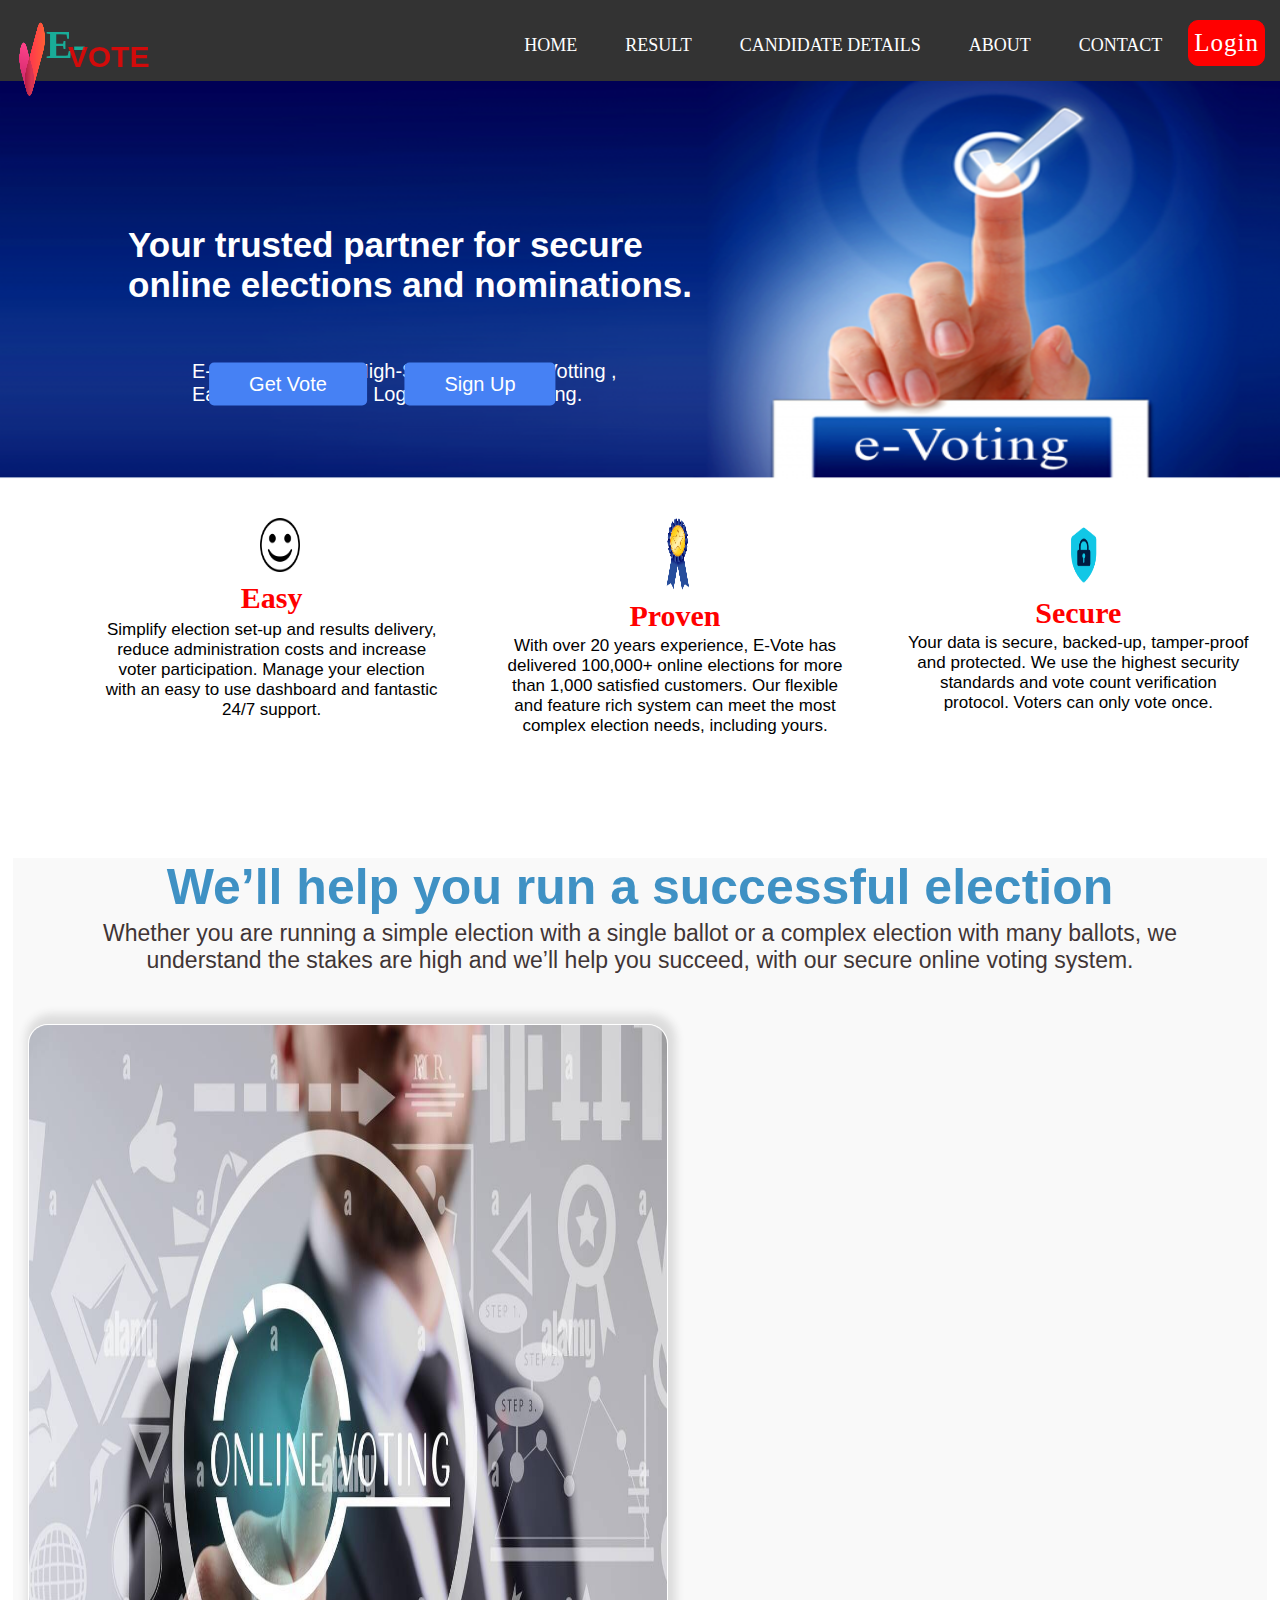
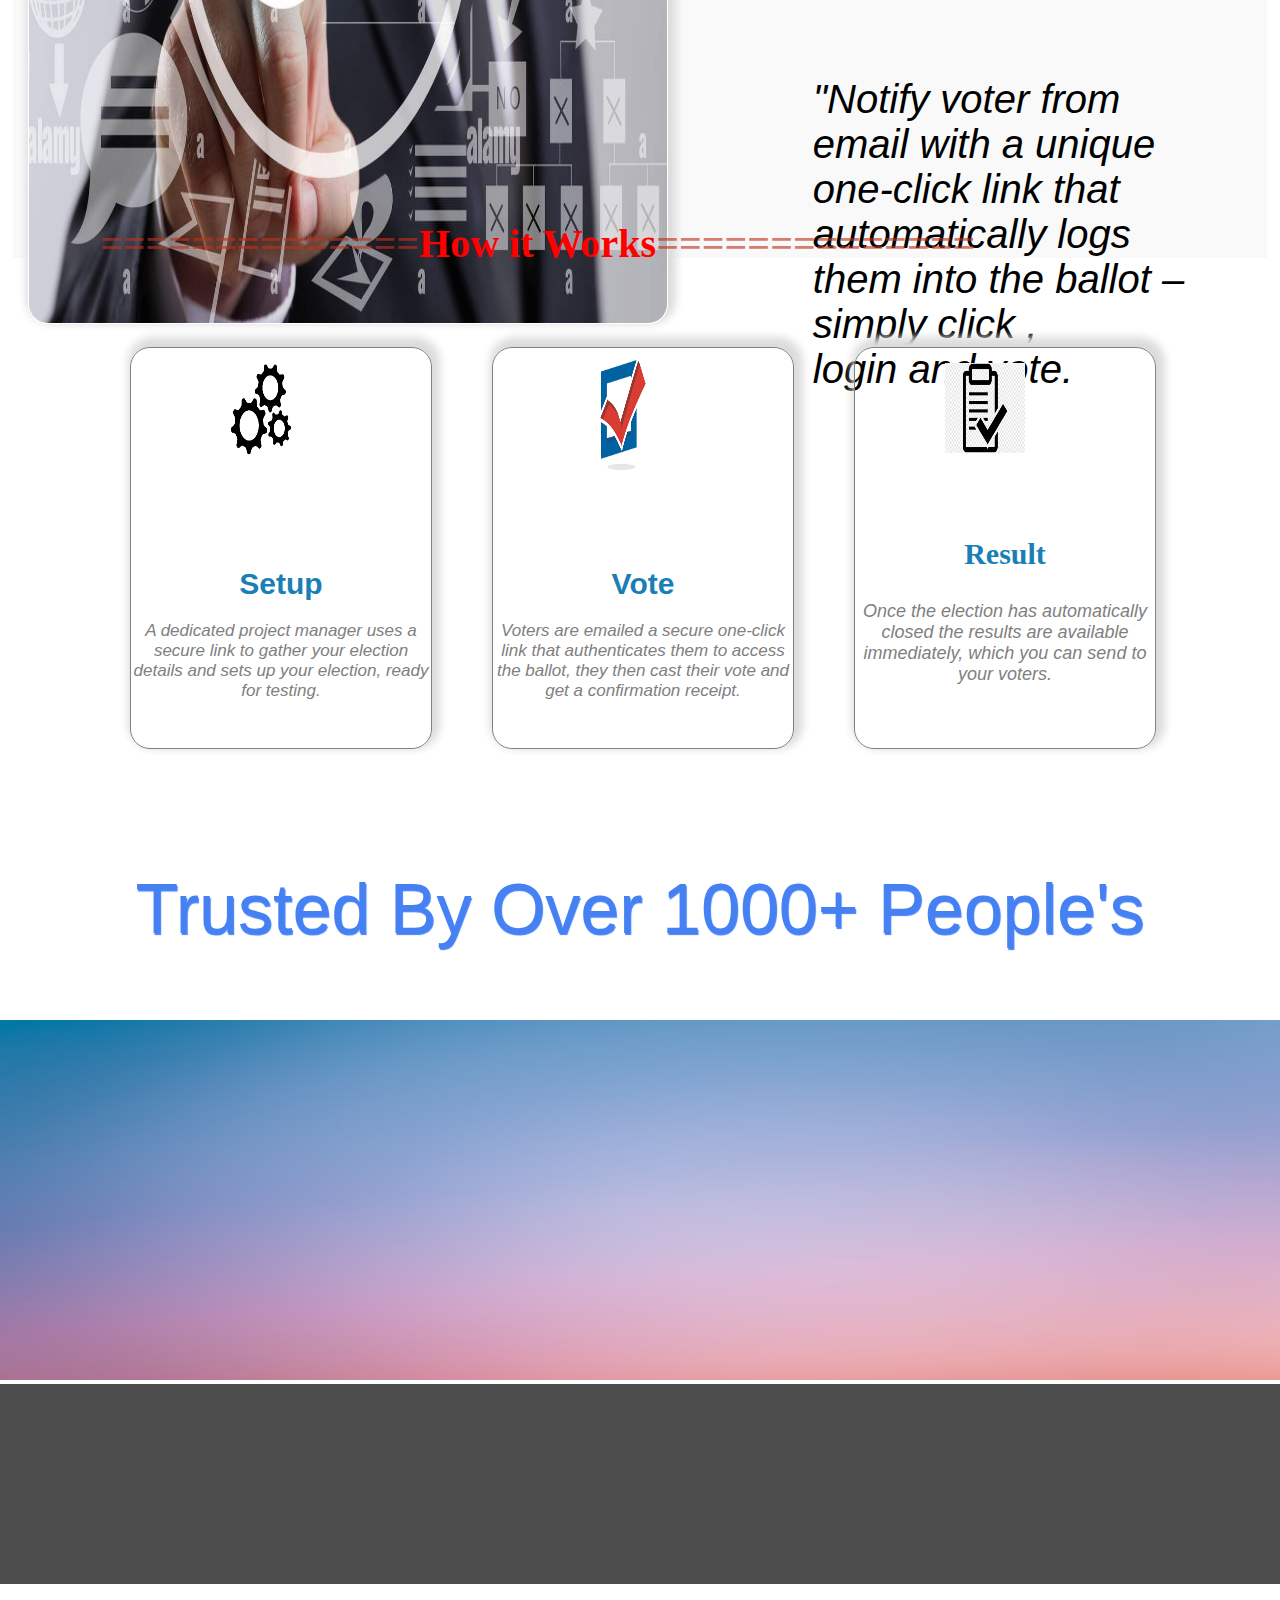
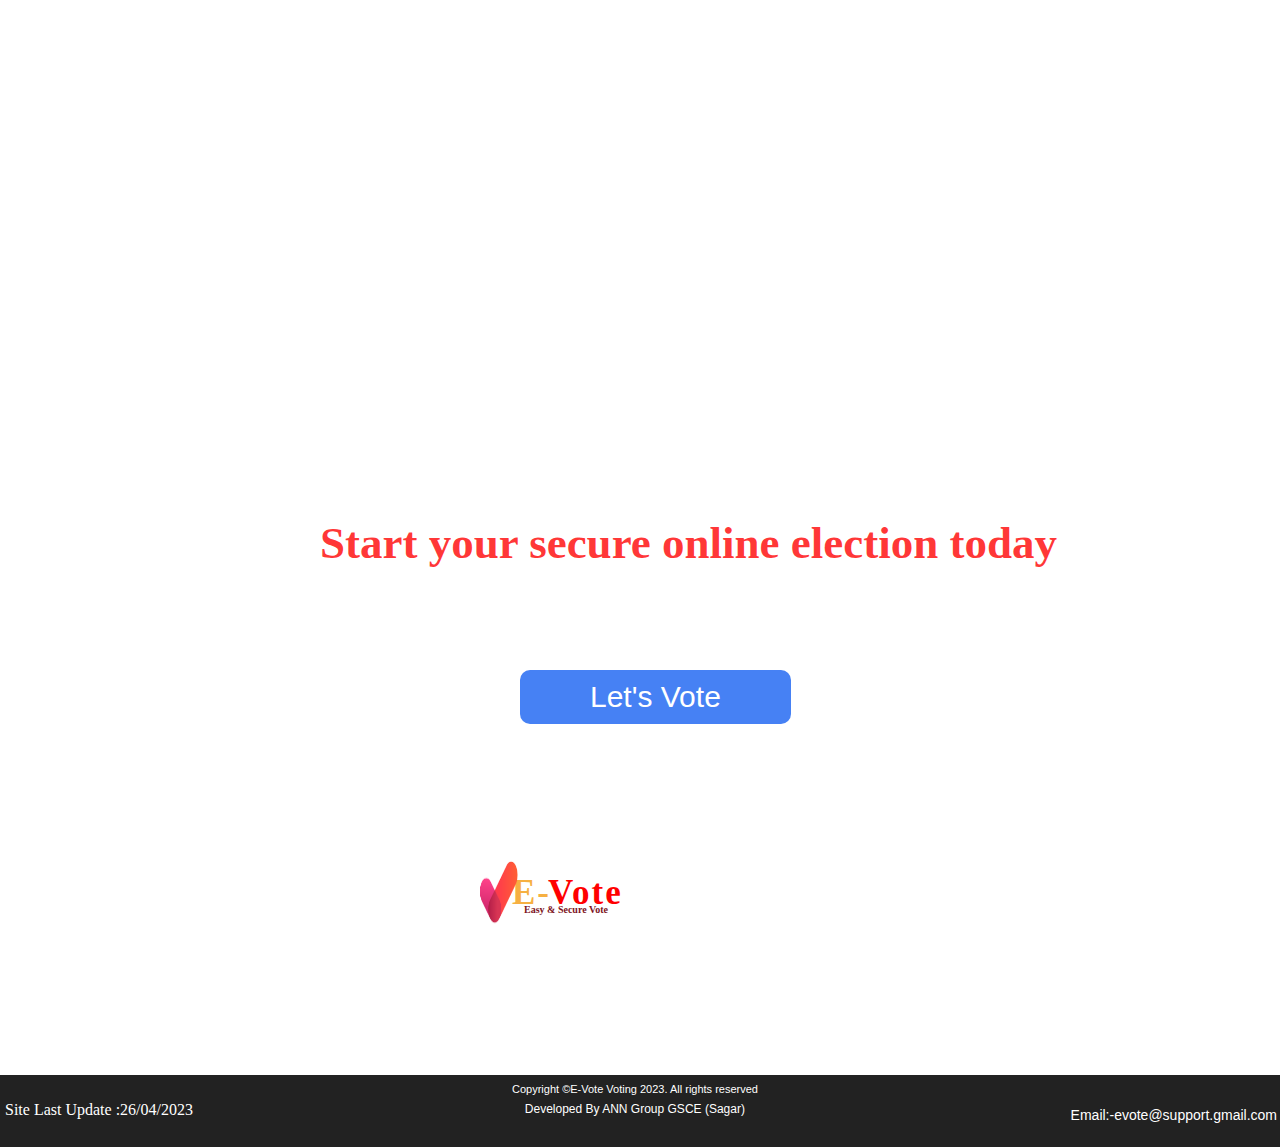
<file: index.html>
<!DOCTYPE html>
<html lang="en">
<head>
    <meta charset="UTF-8">
    <meta http-equiv="X-UA-Compatible" content="IE=edge">
    <meta name="viewport" content="width=device-width, initial-scale=1.0">
    <title>Secure Online Votting || E-VOTTING</title>
    <link rel="stylesheet" href="HomePage-CSS/style.css">
</head>
<body>

<!-- ========== header section design======= ========= -->

<header id="navbar-design-header-main">
  <!-- ====== logo design on website logo name and image ======== -->
 
 <div id="main-logo-design">    
    <a href="index.html"> <img src="e-voter-project-image/project-main-logo-image-removebg-preview.png"  class="project-logo-image-1" >
    </a>
      <h3 id="logo-name-and-page-logo-1"><a href="index.html" class="logo-name-1">E-</a></h3> 
      <h3 id="logo-name-and-page-logo-2"><a href="index.html" class="logo-name-2">VOTE</a></h3>
  </div>
</div>
<!-- ====== header all content section ====== -->
      <div class="navbar-design-main"> 
          <ul class="navbar-design-ul">
          
              <li><a href="index.html">HOME</a></li>
              <li><a href="Result/Result.aspx"> RESULT</a></li>
              <li><a href="CandidateDetails/CandidateDetails.aspx"> CANDIDATE DETAILS</a></li>
              <li><a href="About/About.aspx"> ABOUT</a></li>
              <li><a href="ContactUs/ContactUs.aspx"> CONTACT</a></li>
              <button id="login-btn"><a href="Login/login.aspx">Login</a></button>
             
          </ul>
          
          </div>
          
  
 </header>
<!-- ========  =====  main image insert webpage ======== ==== -->
    <div class="main">
        <img src="e-voter-project-image/e-voting-project-image-4.png" alt="" class="main-image-fist" width="100%" height="400vh">
        <h3 class="info-user-first-intraction">Your trusted partner for secure<br>
            online elections and nominations.</h3>
            <h5 class="info-user-additional-text"> E-Votter Provide , High-Security Online-Votting , <br>Easy to use E-Vote,  Login And Start Votting.</h5>
            
       
          
        <div class="login-btn-image-container">
            <button type="submit" class="main-page-login-button-design"><a href="Login/login.aspx">Get Vote</a></button>
   
          </div>  

            <div class="register-btn-image-container">
            <button class="main-page-register-button-design"><a href="Register\register.html">Sign Up</a></button>
        </div>
    </div>

    <!-- ======== ======  after image insert image and text three div declare ====== ====== -->

    <div id="three-part-details-image-and-text-section">
     
       <div class="image-text-details-section-1">
         <img src="e-voter-project-image/project-easy-content-image.png" alt="" class="details-section-1-image">
            <h3 class="easy-text-heading">Easy</h3>
            <p class="easy-paragraph-details">Simplify election set-up and results delivery,<br> reduce administration costs and increase<br>
                 voter participation. Manage your election<br> with an easy to use dashboard and fantastic<br>
                  24/7 support.</p>
       </div>
         
       <div class="image-text-details-section-2">
        <img src="e-voter-project-image/png-transparent-ribbon-award-achievement-copyright-electric-blue-prize-removebg-preview.png" alt="" class="details-section-2-image">
          <h3 class="proven-text-heading">Proven</h3>
          <p class="proven-paragraph-details">

            With over 20 years experience, E-Vote has <br>delivered 100,000+ 
            online elections for more<br> than 1,000 satisfied customers. 
            Our flexible <br>and feature rich system can meet the most<br> complex election needs, including yours.
            </p>
      </div>
      <div class="image-text-details-section-3">
        <img src="e-voter-project-image/34325-n-stage-footer_it_security-front-int.png" alt="" class="details-section-3-image">
        <h3 class="security-text-heading">Secure</h3>
        <p class="security-paragraph-details">Your data is secure, backed-up, tamper-proof<br> and protected. We use the highest security <br>standards 
            and vote count verification<br> protocol. 
            Voters can only vote once.</p>
      </div>
</div>

<!--======== -->
<div id="key-point-work-and-help-section">

 <h3 class="help-text-heading">We’ll help you run a successful election</h3>
 <p class="help-text-sub-heading">Whether you are running a simple election with a single ballot or 
    a complex election with 
    many ballots, we<br>  understand the stakes are high and we’ll help you succeed, with our secure
     online voting system.</p>

   <div id="help-sucessfull-vote-text-image-section">

    <div class="help-sucessfull-vote-image-section">
     <img src="e-voter-project-image/young-man-using-virtual-screen-for-online-voting-closeup-2ARRT1D.jpg" alt="" class="help-sucessfull-vote-image-size-possition-section">
    </div>

    <div class="help-sucessfull-vote-text-section">
     <h4 class="help-text">"Notify voter from <br>email with a unique <br>one-click link that automatically
         logs them into the ballot – simply click ,<br>login and vote.</h4>

        </div>
    </div>

   </div>

 <div id="working-process-project-main-content-section">
       <h3 class="main-heading-working-process-section">============== <p class="how-it-works-heding">How it Works</p> ==============</h3>

      <div class="setup-vote-result-text-heading-and-design-section">

          <div class="working-heding-section-1">
            
            <img src="e-voter-project-image/gear-setting-logo-icon-vector-24042661-removebg-preview.png" alt="" class="image-working-heding-section-1">
            <h5 class="setup-heding-design-text">Setup</h5>
            <p class="setup-heding-design-text-subheding-paragrabh">A dedicated project manager uses a <br>secure link to gather your election  <br>details and sets up your election, ready <br> for testing.</p>
          </div>

        <div class="working-heding-section-2">
          <img src="e-voter-project-image/vote-and-election-logo-vector-18947406-removebg-preview.png" alt="" class="image-working-heding-section-2">
          <h5 class="vote-heding-design-text">Vote</h5>
          <p class="vote-heding-design-text-subheding-paragrabh">Voters are emailed a secure one-click <br> link that authenticates them to access  <br>the ballot, they then cast their vote and  <br>get a confirmation receipt.</p>
        </div>

        <div class="working-heding-section-3">
          <img src="e-voter-project-image/png-clipart-result-training-goal-business-process-best-practice-saving-angle.png" alt="" class="image-working-heding-section-3">
            <h5 class="result-heding-design-text">Result</h5>  
            <p class="result-heding-design-text-subheding-paragrabh">Once the election has automatically  <br>closed the results are available <br> immediately, which you can send to  <br>your voters.</p>
        </div>
      </div>

      <h3 class="show-website-ratting-other-user-text"> Trusted By Over 1000+ People's</h3>

  </div>
  <div>
   <img src="e-voter-project-image/photo-1554034483-04fda0d3507b.jpg" alt="" id="-web-last-image-insert-page-end-image">
    
<h3 class="-web-end-text-website-text-">Start your secure online election today</h3>

</div>
     <div id="move-log-btn-insert-image">
    <div class="login-btn-page-last-insert">
       <button type="submit"  id="login-btn-2"  ><a href="Login/login.aspx">Let's Vote</a></button>
     </div>
     </div>





</div>



<footer id="footer-details-insert-section-1">
  
<!--  footer div section -1 -->


<div class="footer-details-section-cover-1">

     <div class="footer-sec-1-text-heding-and-sub-heding">
      <img class="-foot-sec-1-logo-image" src="e-voter-project-image/project-main-logo-image-removebg-preview.png">
      
      <h5 class="-foot-sec-1-text-heading-1">E-</h5>
      <h5 class="-foot-sec-1-text-heading-2"> Vote</h5>
             <h5 class="-foot-sec-1-text-sub-heding">Easy & Secure Vote </h5>
             </div>

   <div class="-foot-navbar-content-main">
        <p class="-foot-sec-1-navbar-tag-home">
           <a href="index.html">  Home </a>|
         </p>
         <p class="-foot-sec-1-navbar-tag-contact-us">
           <a href="ContactUs\ContactUs.aspx">Contact Us </a>|
             </p>
             <p class="-foot-sec-1-navbar-tag-how-it-work">
             <a href="#"> How it Work </a>|
                 </p>
                 <p class="-foot-sec-1-navbar-tag-FAQ">
                 <a href="#"> FAQ'S</a>
                     </p>

                
                
   </div>
    
   <div id="DigitalCLOCK" class="clock" onload="showTime()"></div>
    <script  src="JS/real_time.js"></script>
      <p class="current-time-text-show">Current-Time:</p>
</div>
<!-- footer div section -2  -->

<div id="footer-details-insert-section-2"> 
  <p class="copyright-and-website-update-details">Copyright ©E-Vote Voting 2023. All rights reserved  </p>
   <p class="Developer-info-details"> Developed By ANN Group GSCE (Sagar) </p>
   <p class="-web-update-details-provide">Site Last Update :26/04/2023</p>
   <p class="contact-email-website-provide">Email:-evote@support.gmail.com</p>


</div>
</footer>












</body>
</html>
</file>
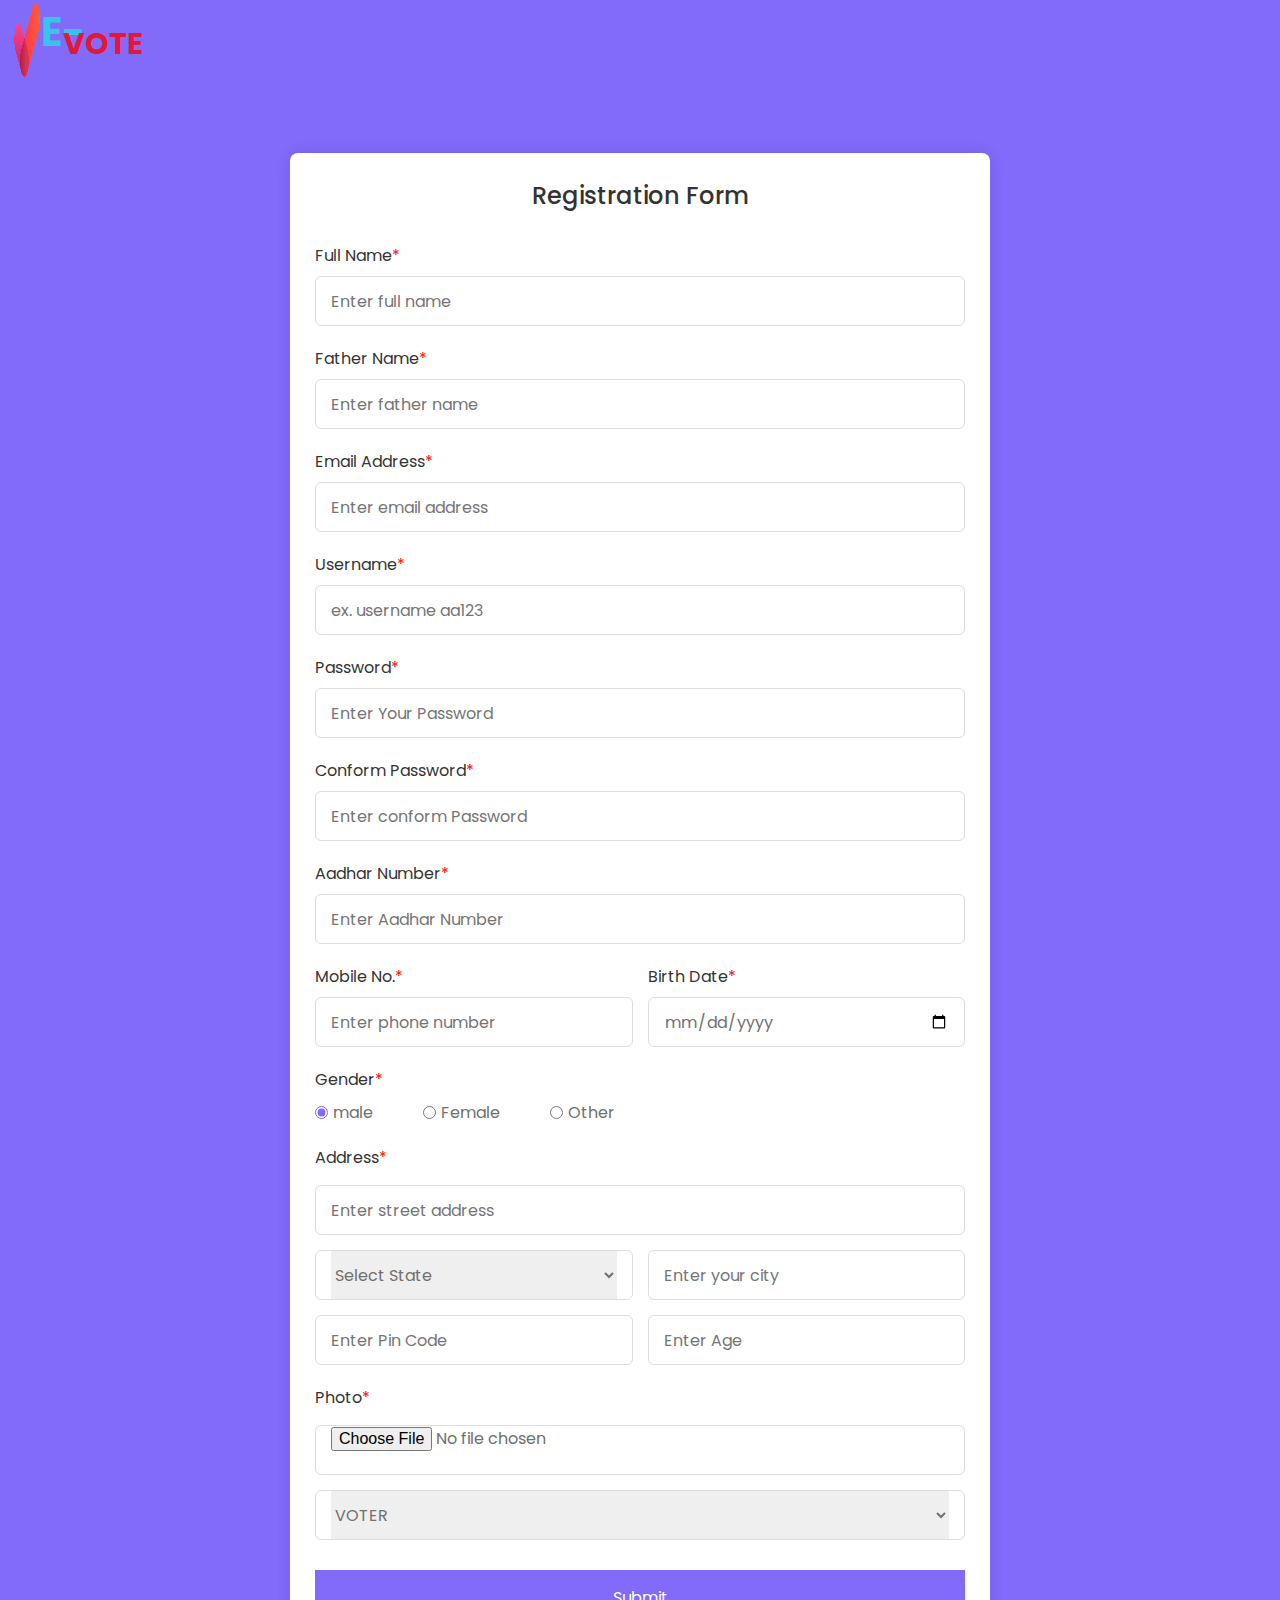
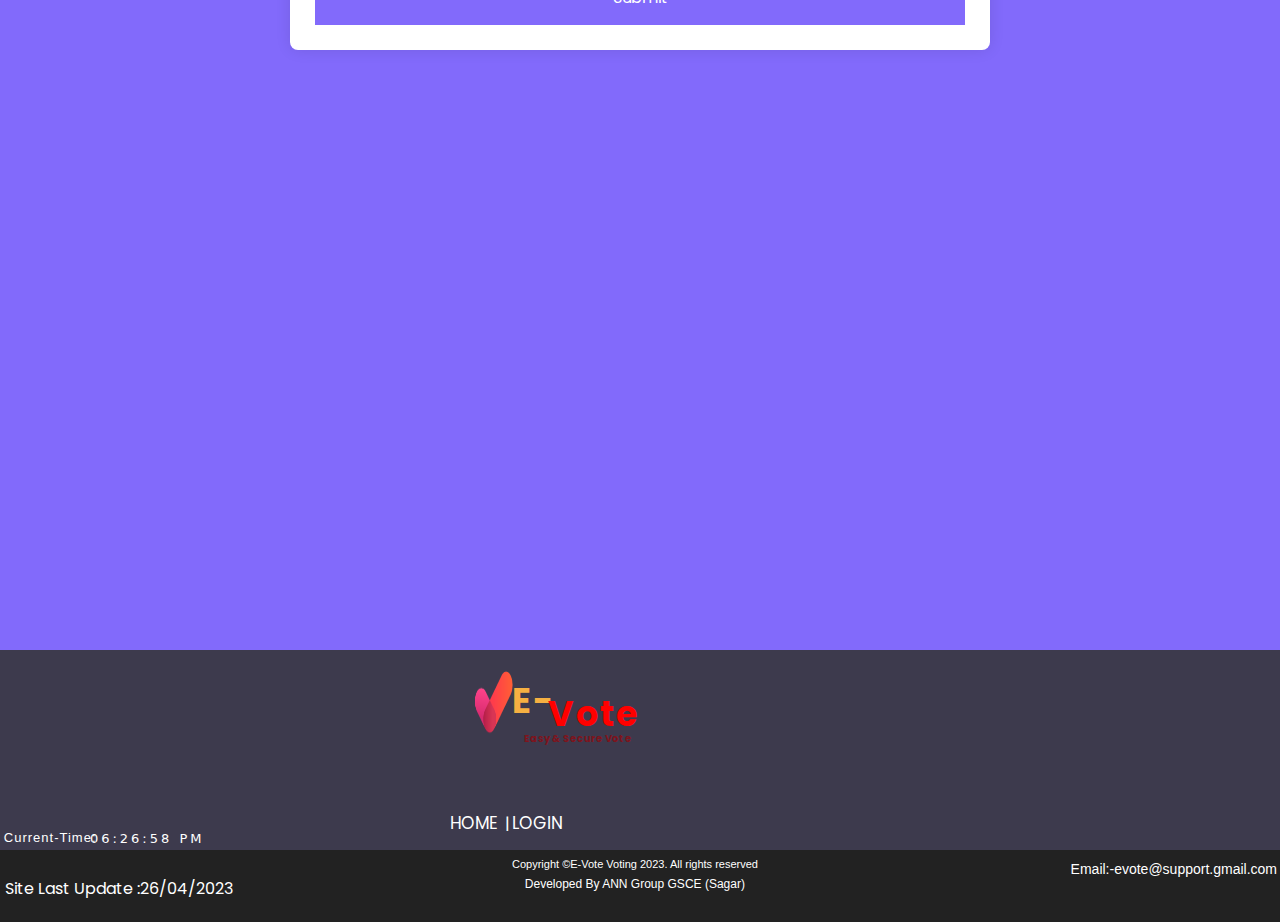
<file: Register/register.html>
<!DOCTYPE html>
<!---Coding By CodingLab | www.codinglabweb.com--->
<html lang="en">
  <head>
    <meta charset="UTF-8" />
    <meta name="viewport" content="width=device-width, initial-scale=1.0" />
    <meta http-equiv="X-UA-Compatible" content="ie=edge" />
    <title>Registration | E-vote</title>
    <!---Custom CSS File--->
    <link rel="stylesheet" href="register.css" />


    <style>

      /*=========== Remove Spin Arrow in Number Type=========*/
  
  input::-webkit-inner-spin-button,
  input::-webkit-outer-spin-button{
     -webkit-appearance: none;
     margin:0;
  }
  input[type=number]{
   -moz-appearance: textfield;
  }
  
  </style>



  </head>
  <body>
    <header>

      <div id="main-logo-design">    
        <a href="index.html"> <img src="../e-voter-project-image/project-main-logo-image-removebg-preview.png"  class="project-logo-image-1" >
        </a>
          <h3 id="logo-name-and-page-logo-1"><a href="../index.html" class="logo-name-1">E-</a></h3> 
          <h3 id="logo-name-and-page-logo-2"><a href="../index.html" class="logo-name-2">VOTE</a></h3>
      </div>
    </div>
    </header>









    <section class="container">
      <header>Registration Form</header>
      <form action="../Database-connection-files/database.php" method="POST"  enctype="multipart/form-data" class="form">
        <div class="input-box">
          <label>Full Name<span style="color: red;">*</span></label>
          <input type="text" name="fullname" placeholder="Enter full name" required />
        </div>
        <div class="input-box">
        <label>Father Name<span style="color: red;">*</span></label>
          <input type="text" name="fathername"   placeholder="Enter father name" required />
        </div>

        <div class="input-box">
          <label>Email Address<span style="color: red;">*</span></label>
          <input type="text"  name="email" placeholder="Enter email address" required />
        </div>

        <div class="input-box">
          <label>Username<span style="color: red;">*</span></label>
          <input type="text"   name="username" placeholder="ex. username aa123" required />
        </div>
        <div class="input-box">
          <label>Password<span style="color: red;">*</span></label>
            <input type="password" name="password"   placeholder="Enter Your Password" required />
          </div>
          <div class="input-box">
            <label>Conform Password<span style="color: red;">*</span></label>
              <input type="password" name="cpassword"   placeholder="Enter conform Password" required />
            </div>
  
            <div class="input-box">
              <label>Aadhar Number<span style="color: red;">*</span></label>
                <input type="number" name="aadhar"   placeholder="Enter Aadhar Number" required />
              </div>
        
        <div class="column">
          <div class="input-box">
            <label>Mobile No.<span style="color: red;">*</span></label>
            <input type="number" name="mobile" placeholder="Enter phone number" required />
          </div>
          <div class="input-box">
            <label>Birth Date<span style="color: red;">*</span></label>
            <input type="date"   name="dob"   placeholder="Enter birth date" required />
          </div>
        </div>


        <div class="gender-box">
          <h3>Gender<span style="color: red;">*</span></h3>
          <div class="gender-option">
            <div class="gender">
              <input type="radio" id="check-male" name="gender" value="M" checked />
              <label for="check-male">male</label>
            </div>
            <div class="gender">
              <input type="radio" id="check-female" name="gender" value="F"/>
              <label for="check-female">Female</label>
            </div>
            <div class="gender">
              <input type="radio" id="check-other" name="gender"  value="O" />
              <label for="check-other">Other</label>
            </div>
          </div>
        </div>
        <div class="input-box address">
          <label>Address<span style="color: red;">*</span></label>
          <input type="text" name="address" placeholder="Enter street address" required />
          
          <div class="column">
            <div class="select-box">
              <select name="states">
                <option hidden>Select State</option>
                <option value="AP">Andra Pradesh</option>
                <option value="HP">Himchal Pradesh</option>
                <option value="MP">Madhya Pradesh</option>
                <option value="UP">Uttar Pradesh</option>
              </select>
            </div>
            <input type="text" name="city" placeholder="Enter your city" required />
          </div>
          <div class="column">
            <input type="number" name="pincode" placeholder="Enter Pin Code" required />
            <input type="number" name="age" placeholder="Enter Age" required />
          </div>
          
  
          <div class="column"><div class="input-box">
            <label>Photo<span style="color: red;">*</span></label>
            <input type="file" name="photo" required>
           </div></div>

           <div class="column">
            <div class="select-box">
              <select name="user">
               
                <option value="V">VOTER</option>
                
          
              </select>
            </div>
        </div>
        

        <button type="submit">Submit</button>
      </form>
    </section>


   <footer id="footer-details-insert-section-1">
  
    <!--  footer div section -1 -->
    
    
    <div class="footer-details-section-cover-1">
    
         <div class="footer-sec-1-text-heding-and-sub-heding">
          <img class="-foot-sec-1-logo-image" src="../e-voter-project-image/project-main-logo-image-removebg-preview.png">
          
          <h5 class="-foot-sec-1-text-heading-1">E-</h5>
          <h5 class="-foot-sec-1-text-heading-2"> Vote</h5>
                 <h5 class="-foot-sec-1-text-sub-heding">Easy & Secure Vote </h5>
                 </div>
    
       <div class="-foot-navbar-content-main">
            <p class="-foot-sec-1-navbar-tag-home">
               <a href="../index.html">     HOME </a>|
             </p>
             <p class="-foot-sec-1-navbar-tag-contact-us">
               <a href="../Login/login.aspx"> LOGIN </a>
                 </p>
                
    
                    
                    
       </div>
        
       <div id="DigitalCLOCK" class="clock" onload="showTime()"></div>
        <script  src="../JS/real_time.js"></script>
          <p class="current-time-text-show">Current-Time:</p>
    </div>
    <!-- footer div section -2  -->
    
    <div id="footer-details-insert-section-2"> 
      <p class="copyright-and-website-update-details">Copyright ©E-Vote Voting 2023. All rights reserved  </p>
       <p class="Developer-info-details"> Developed By ANN Group GSCE (Sagar) </p>
       <p class="-web-update-details-provide">Site Last Update :26/04/2023</p>
       <p class="contact-email-website-provide">Email:-evote@support.gmail.com</p>
    
    
    </div>
    </footer>















  </body>
</html>
</file>
<file: HomePage-CSS/style.css>
*{
    margin: 0;
    padding: 0;
}


/* 1 ======= Hader Section design ========= */



/*======== navbar design and create css all ========= */


/* 1 ======= Hader Section design ========= */
#navbar-design-header-main{
    background:#333;
    width: 100%;
    padding:5px;
   margin-top: -80px;
    position: fixed;
    z-index: 1;
    
 }
 
 
 ul{
     list-style-type: none;
     float: right;
     margin-right:50px;
     overflow: hidden;
     margin: 0;
     padding: 0;
     margin-top: 10px;
 
 }
 
 ul li{
     display: inline-flex;
 }
 
  li a{
    
     color:WHITE;
     text-decoration:none ;
     margin: 10px;
      font-size:18px; 
     display: block;
     padding: 8px;
     transition: 0.4s;
     padding: 10px 12px;
     
     
     }
 
     li a:hover{
    
    border-radius: 10px;
         color: orangered; 
       
      
       
    
       
         
     }
 
 
 
 
 #main-logo-design{
     position:absolute;
     top: 10px;
 
 }
 .project-logo-image-1{
    width: 34px;
     height: 12vh;
     margin-left: 11px;
  
   }
 
 
   #logo-name-and-page-logo-1
   {
    
     
       color:red;
       text-transform: inherit;
       font-family: Arial, Helvetica, sans-serif;
       font-variant: small-caps;
   
       font-family: Cambria, Cochin, Georgia, Times, 'Times New Roman', serif;
   font-size: 40px;
   
   }
   
   .logo-name-1
   { 
       color: rgba(9, 255, 222, 0.596);
       text-decoration: none;
       margin-left: 40px;
       position: absolute;
       top:11px;
       left: 1px;
   
   }
   
   
   
   #logo-name-and-page-logo-2
   {
    
   color: rgba(255, 0, 0, 0.781);
   font-family: Arial, Helvetica, sans-serif;
   font: 200;
   font-size: 30px;
  
   
   }
   
   .logo-name-2{
       color: rgba(255, 0, 0, 0.781); 
       text-decoration: none;
      position: absolute;
      top: 30px;
      left: 63px;
   }
   
 



/* ====== login button design ======== */

#login-btn{
    margin-right: 20px;
    padding: 8px 5px ;
   
    background-color: red;
    border:1px solid red;
    border-radius: 10px;
cursor: pointer;
}
#login-btn a{
    text-decoration: none;
    font-size:25px;
    color: white;
    font-family: Georgia, 'Times New Roman', Times, serif;
    letter-spacing: 1px;
    
}
#login-btn:hover{
    background-color:#3f91c4;
    border: 1px solid black;
    
}



/* ==== login button design end ======= */



/* ========= End Header Section ====== */

/*  ========= portal logo name  ======  */
.info-user-first-intraction{
    position: absolute;
    top: 25%;
    left:10%;
    font-size: 35px;
    font-family: 'Lucida Sans', 'Lucida Sans Regular', 'Lucida Grande', 'Lucida Sans Unicode', Geneva, Verdana, sans-serif;
color: white;
}
.info-user-additional-text{
    position: absolute;
    top: 40%;
    left:15%;
    font-size: 20px;
    color: white;
    font-family: 'Franklin Gothic Medium', 'Arial Narrow', Arial, sans-serif;
 
    font-weight: 100;
    font-style: normal;
}

.main{
    margin-top: 80px;
}

/* ====== login and sign up button main page  ======= */


.login-btn-image-container {
    position: relative;
    width: 50%;
}
  
.login-btn-image-container .main-page-login-button-design {
     position: absolute; 
    transform: translate(-50%, -50%);
    -ms-transform: translate(-50%, -50%);
    background-color: hsl(0, 0%, 33%);
    padding: 10px 40px;
    border: none;
    cursor: pointer;
    border-radius: 5px;
   margin-left: 45%;
   margin-top: -100px;
    font-family: Arial, Helvetica, sans-serif;
    background-color:#4681f4 ;
    
    

  }

  .login-btn-image-container .main-page-login-button-design a{
    text-decoration: none;
    color: white;
    font-family: 'Franklin Gothic Medium', 'Arial Narrow', Arial, sans-serif;
    font-size: 20px;
  }
  
  .login-btn-image-container .main-page-login-button-design:hover {
    background-color: black;
  }


  .register-btn-image-container {
    position: relative;
    width: 50%;
}
.register-btn-image-container .main-page-register-button-design {
    position: absolute; 
   transform: translate(-50%, -50%);
   -ms-transform: translate(-50%, -50%);
   background-color: #555;
    padding: 10px 40px;
   border: none;
   cursor: pointer;
   border-radius: 5px;
  margin-left: 75%;
  margin-top: -100px;

  background-color: #4681f4 ;
  
   
 }

 .register-btn-image-container .main-page-register-button-design a{
    text-decoration: none;
    color: white;
    font-family: 'Franklin Gothic Medium', 'Arial Narrow', Arial, sans-serif;
    font-size: 20px;
 }


 .register-btn-image-container .main-page-register-button-design:hover {
    background-color: black;
  }



  /* ========== EASY , PROVEN , SECURITY SECTION DESIGN  ======= */
#three-part-details-image-and-text-section{
     height: 400px;
    margin-top: 4px;
    display: flex;
    margin-left: 70px;
}
      /*----- section-1 text and image ------- */

.image-text-details-section-1{
margin:30px;
width: 400px;
height: 300px;

}


.details-section-1-image{
    width: 40px;
    height: 6vh;
    margin-left:160px ;
    margin-bottom: 2px;

}

.easy-text-heading{
    text-align: center;
    color:red;
    font-size: 30px;
    margin-top: 3px;
}

.easy-paragraph-details{
text-align: center;
font-size: 17px;
font-family:  'Gill Sans', 'Gill Sans MT', Calibri, 'Trebuchet MS', sans-serif;
margin-top: 5px;
}

/*- ---- section - 2 text and image ---- */

.image-text-details-section-2{
    margin:30px;
    width: 400px;
height: 300px;

}

.details-section-2-image{
    width: 50px;
    height: 8vh;
    margin-left:150px ;
    margin-bottom: 5px;
}

.proven-text-heading{
    text-align: center;
    color: red;
    font-size: 30px;
}

.proven-paragraph-details{
    text-align: center;
    font-size: 17px;
    margin-top: 3px;
    font-family:  'Gill Sans', 'Gill Sans MT', Calibri, 'Trebuchet MS', sans-serif;
}

/* ------ section - 3 text and image ------*/

.image-text-details-section-3{
    margin:30px;
    width: 400px;
height: 300px;

}

.details-section-3-image {
    width: 50px;
    height: 8vh;
    margin-left:150px ;
    margin-bottom: 2px;
 }

 .security-text-heading{
    text-align: center;
    color:red;
    font-size: 30px;

}

.security-paragraph-details{
    text-align: center;
    font-size: 17px;
    margin-top: 3px;
    font-family:  'Gill Sans', 'Gill Sans MT', Calibri, 'Trebuchet MS', sans-serif;
}
/* ====== All end section deatils ===== */

#key-point-work-and-help-section{
    background-color: rgba(245, 245, 245, 0.63);
   
    height: 1000px;
    width: 98%;
    margin-left: 1%;
    margin-right: 1%;
    margin-top: -30px;
}

.help-text-heading{
    text-align: center;
    font-size: 50px;
    color: #3f91c4;
    font-family: 'Franklin Gothic Medium', 'Arial Narrow', Arial, sans-serif;
    margin-bottom: 4px;

}

.help-text-sub-heading{
    text-align: center;
font-size: 23px;
font-family: Arial, Helvetica, sans-serif;
color:rgb(65, 53, 53);
}




.help-sucessfull-vote-image-size-possition-section{
    width: 40em;
    height: 100vh;
    margin-top: 50px;
    margin-left: 15px;
    border: 1px solid white;
    border-radius:20px ;
    box-sizing: border-box;
    box-shadow: .2em -0.3em 0.5em .3em gainsboro;
    
}

.help-sucessfull-vote-text-section{
    width: 30%;
margin-left: 800px;
    margin-top: -20%;
    font-style: italic;
}
.help-text{
font-size: 40px;
font-family: 'Franklin Gothic Medium', 'Arial Narrow', Arial, sans-serif;
font-weight: 300;
font-display: initial;
}


/*  ======== how it work design ======== */

/* 1st div class name */
#working-process-project-main-content-section{
   
    height: 800px;
margin-top:-3%;
margin-left: 30px;
margin-right: 30px;

}
.main-heading-working-process-section{
    text-align: center;
    color: rgba(191,49,26,0.65);
    font-size: 40px;
    font-display: inherit;
    font-family: Georgia, 'Times New Roman', Times, serif;
   display: flex;
   margin-left: 70px;
}

/* ==== text and paragraph and image insert work design ===== */

.setup-vote-result-text-heading-and-design-section{
display: flex;
margin-left: 70px;
margin-top: 50px;

}


.how-it-works-heding{
    color: red;
}

/* === section-1 === */

.working-heding-section-1{
border: 1px solid gray;
margin: 30px;
width: 300px;
height: 400px;
border-radius: 20px;
box-shadow: .2em -0.3em 0.5em .3em gainsboro ;

}

.image-working-heding-section-1{
width: 80px;
height: 15vh;

margin-left: 30%;

}

.setup-heding-design-text{
    text-align: center;
    margin-top: 80px;
    font-size: 30px;
    font-family: 'Franklin Gothic Medium', 'Arial Narrow', Arial, sans-serif;
    color: rgb(26, 127, 182);
}
.setup-heding-design-text-subheding-paragrabh{
    text-align: center;
    margin-top: 20px;
    font-size: 17px;
    font-family:  'Franklin Gothic Medium', 'Arial Narrow', Arial, sans-serif;
    font-weight: 300;
    font-style: italic;
    color:rgb(128, 128, 128)
}

  /*=== section-2 === */

.working-heding-section-2{
    border: 1px solid gray;
    margin: 30px;
    width: 300px;
    height: 400px;
    border-radius: 20px;
    box-shadow: .2em -0.3em 0.5em .3em gainsboro ;

}


.image-working-heding-section-2{
    width: 80px;
    height: 15vh;
    margin-left: 30%;
}

.vote-heding-design-text{
    text-align: center;
    margin-top: 80px;
    font-size: 30px;
    font-family: 'Franklin Gothic Medium', 'Arial Narrow', Arial, sans-serif;
    color: rgb(26, 127, 182);
}
.vote-heding-design-text-subheding-paragrabh{
    text-align: center;
    margin-top: 20px;
    font-size: 17px;
    font-family:  'Franklin Gothic Medium', 'Arial Narrow', Arial, sans-serif;
    font-weight: 300;
    font-style: italic;
    color: gray;
}

/* ==== section-3 ====== */

.working-heding-section-3{
    border: 1px solid gray;
    margin: 30px;
    width: 300px;
    height: 400px;
    border-radius: 20px;
    box-shadow: .2em -0.3em 0.5em .3em gainsboro ;

}

.image-working-heding-section-3{
    width: 80px;
    height: 10vh;
    margin-left: 30%;
    margin-top: 5%;
    
   
    
}

.result-heding-design-text{
    text-align: center;
    margin-top: 80px;
    font-size: 30px;
    color: rgb(26, 127, 182);


}
.result-heding-design-text-subheding-paragrabh{
    text-align: center;
    margin-top: 30px;
    font-size: 18px;
    font-family:   'Franklin Gothic Medium', 'Arial Narrow', Arial, sans-serif;
    font-weight: 300;
    font-style: italic;
    color: gray;
}

.show-website-ratting-other-user-text{
    text-align: center;
    margin-top: 90px;
    font-size: 70px;
    font-family: 'Franklin Gothic Medium', 'Arial Narrow', Arial, sans-serif;
    font-weight: 400;
    color:#4681f4;
    text-shadow:  #4681f4 1px 2px 1px;

}


.-web-end-text-website-text-{
    position: absolute;
    top: 413%;
  left: 25%;
  font-size: 45px;
  color: rgba(255, 0, 0, 0.795);
}



#-web-last-image-insert-page-end-image{
    width: 100%;
    height: 40vh;
    
}




#move-log-btn-insert-image{

position: absolute;
left: 520px;
top:430%;

}
#login-btn-2{
    padding: 10px 70px;
    background-color: #4681f4;
    border: none;
    border-radius: 10px;
    cursor: pointer;

}
#login-btn-2 a{
     text-decoration: none;
     font-size: 30px;
     font-family: 'Gill Sans', 'Gill Sans MT', Calibri, 'Trebuchet MS', sans-serif;
    color: white;
     
    }


.login-btn-page-last-insert #login-btn-2:hover{
    background-color: red;
    color: gray;
    border: 1px solid red;
}




/* ===== =======  Footer Details Start  ======= ======  */

#footer-details-insert-section-1{

    background-color: #333333de;
    width: 100%;
    height: 200px;
    }

    /* footer section -1  */

    .footer-sec-1-text-heding-and-sub-heding{
        position: absolute;
      
        left: 40%;
        top: 447%;
    }
    .-foot-sec-1-text-heading-1{
       margin-top: 50px;
        font-size: 35px;
        letter-spacing: 2px;
        color: #F6B042;
    }
    .-foot-sec-1-text-heading-2{
        margin-top: -40px;
        margin-left: 36px;
         font-size: 35px;
         letter-spacing: 2px;
         color:red;
     }
    .-foot-sec-1-text-sub-heding{
     
        font-size: 10px;
         margin-top: -9px;
         margin-left: 12px;
         color: #7D141D;
         
        
    }
.-foot-navbar-content-main{
   position: absolute;
   top:471%;
   left: 35%;
   color: white;
   display: flex;
   word-spacing: 1px;
    }

.-foot-navbar-content-main a{
text-decoration: none;
margin: 2px;
color: white;
font-size: 17px;

    }
 
.-foot-navbar-content-main a:hover{
color: red;
font-size: 20px;
    }


.-foot-sec-1-logo-image{
        position: absolute;
        top: 30%;
        left:-33%;
        width: 50px;
        height: 90px;
     }
 



    /*  footer section -2 deatails */
#footer-details-insert-section-2{
    background-color: rgb(34, 34, 34);
    position: absolute;
    top: 475%;
    width: 100%;
    height: 8vh;
    
}
.copyright-and-website-update-details{
    color: white;
    font-size: 11px;
    margin-left: 40%;
    margin-top: 8px;
    font-family: Arial, Helvetica, sans-serif;
}
    
.Developer-info-details{
    margin-left: 41%;
    margin-top: 7px;
    color: white;
    font-family: Arial, Helvetica, sans-serif;
    font-weight: 200;
    font-size: 12px;
}

.-web-update-details-provide{
     margin-top: -15px;
     color:white;
     margin-left: 5px;
}

.contact-email-website-provide{
    float: right;
    margin-top: -12px;
    color: white;
    margin-right: 3px;
    font-family: Arial, Helvetica, sans-serif;
    font-size: 14px;
}


 /*  ====== time show funcation insert in web css ========= */



 .current-time-text-show{
    position: absolute;
    top: 472%;
    left: .3%;
    color:white;
    font-family: Arial, Helvetica, sans-serif;
    font-size: 13px;
    letter-spacing: 1px;
}

.clock {
    position: absolute;
    top: 473%;
    left: 11.5%;
    
    transform: translateX(-50%) translateY(-50%);
    color: white;
    font-size: 13px;
    font-family: system-ui, -apple-system, BlinkMacSystemFont, 'Segoe UI', Roboto, Oxygen, Ubuntu, Cantarell, 'Open Sans', 'Helvetica Neue', sans-serif;
    letter-spacing: 3px;
}
</file>
<file: Register/register.css>
/* Import Google font - Poppins */
@import url("https://fonts.googleapis.com/css2?family=Poppins:wght@200;300;400;500;600;700&display=swap");
* {
  margin: 0;
  padding: 0;
  box-sizing: border-box;
  font-family: "Poppins", sans-serif;
}
body {
  min-height: 100vh;
  display: flex;
  align-items: center;
  justify-content: center;
  padding: 20px;
  background: rgb(130, 106, 251);
}

#main-logo-design{
  position:absolute;
  top: -9px;
  left: 0%;

}
.project-logo-image-1{
 width: 34px;
  height: 12vh;
  margin-left: 11px;

}


#logo-name-and-page-logo-1
{
 
  
    color:red;
    text-transform: inherit;
    font-family: Arial, Helvetica, sans-serif;
    font-variant: small-caps;

    font-family: Cambria, Cochin, Georgia, Times, 'Times New Roman', serif;
font-size: 40px;

}

.logo-name-1
{ 
    color: rgba(9, 255, 222, 0.596);
    text-decoration: none;
    margin-left: 40px;
    position: absolute;
    top:11px;
    left: 1px;

}



#logo-name-and-page-logo-2
{
 
color: rgba(255, 0, 0, 0.781);
font-family: Arial, Helvetica, sans-serif;
font: 200;
font-size: 30px;


}

.logo-name-2{
    color: rgba(255, 0, 0, 0.781); 
    text-decoration: none;
   position: absolute;
   top: 30px;
   left: 63px;
}









/* form design */
.container {
  position: absolute;
  top: 17%;
  max-width: 700px;
  width: 100%;
  background: #fff;
  padding: 25px;
  border-radius: 8px;
  box-shadow: 0 0 15px rgba(0, 0, 0, 0.1);
}
.container header {
  font-size: 1.5rem;
  color: #333;
  font-weight: 500;
  
  text-align: center;
}
.container .form {
  margin-top: 30px;
}
.form .input-box {
  width: 100%;
  margin-top: 20px;
}
.input-box label {
  color: #333;
}
.form :where(.input-box input, .select-box) {
  position: relative;
  height: 50px;
  width: 100%;
  outline: none;
  font-size: 1rem;
  color: #707070;
  margin-top: 8px;
  border: 1px solid #ddd;
  border-radius: 6px;
  padding: 0 15px;
}
.input-box input:focus {
  box-shadow: 0 1px 0 rgba(0, 0, 0, 0.1);
}
.form .column {
  display: flex;
  column-gap: 15px;
}
.form .gender-box {
  margin-top: 20px;
}
.gender-box h3 {
  color: #333;
  font-size: 1rem;
  font-weight: 400;
  margin-bottom: 8px;
}
.form :where(.gender-option, .gender) {
  display: flex;
  align-items: center;
  column-gap: 50px;
  flex-wrap: wrap;
}
.form .gender {
  column-gap: 5px;
}
.gender input {
  accent-color: rgb(130, 106, 251);
}
.form :where(.gender input, .gender label) {
  cursor: pointer;
}
.gender label {
  color: #707070;
}
.address :where(input, .select-box) {
  margin-top: 15px;
}
.select-box select {
  height: 100%;
  width: 100%;
  outline: none;
  border: none;
  color: #707070;
  font-size: 1rem;
}
.form button {
  height: 55px;
  width: 100%;
  color: #fff;
  font-size: 1rem;
  font-weight: 400;
  margin-top: 30px;
  border: none;
  cursor: pointer;
  transition: all 0.2s ease;
  background: rgb(130, 106, 251);
}
.form button:hover {
  background: rgb(88, 56, 250);
}







/* ===== =======  Footer Details Start  ======= ======  */

#footer-details-insert-section-1{

  background-color: #333333de;
  width: 100%;
  height: 200px;
  position: absolute;
  top: 250%;
  }

  /* footer section -1  */

  .footer-sec-1-text-heding-and-sub-heding{
      position: absolute;
    
      left: 40%;
      top: -13%;
  }
  .-foot-sec-1-text-heading-1{
     margin-top: 50px;
      font-size: 35px;
      letter-spacing: 2px;
      color: #F6B042;
  }
  .-foot-sec-1-text-heading-2{
      margin-top: -40px;
      margin-left: 36px;
       font-size: 35px;
       letter-spacing: 2px;
       color:red;
   }
  .-foot-sec-1-text-sub-heding{
   
      font-size: 10px;
       margin-top: -9px;
       margin-left: 12px;
       color: #7D141D;
       
      
  }
.-foot-navbar-content-main{
 position: absolute;
 top:80%;
 left: 35%;
 color: white;
 display: flex;
 word-spacing: 1px;
  }

.-foot-navbar-content-main a{
text-decoration: none;
margin: 2px;
color: white;
font-size: 17px;

  }

.-foot-navbar-content-main a:hover{
color: red;
font-size: 20px;
  }


.-foot-sec-1-logo-image{
      position: absolute;
      top: 30%;
      left:-33%;
      width: 50px;
      height: 90px;
   }




  /*  footer section -2 deatails */
#footer-details-insert-section-2{
  background-color: rgb(34, 34, 34);
  position: absolute;
  top: 100%;
  width: 100%;
  height: 8vh;
  
}
.copyright-and-website-update-details{
  color: white;
  font-size: 11px;
  margin-left: 40%;
  margin-top: 8px;
  font-family: Arial, Helvetica, sans-serif;
}
  
.Developer-info-details{
  margin-left: 41%;
  margin-top: 7px;
  color: white;
  font-family: Arial, Helvetica, sans-serif;
  font-weight: 200;
  font-size: 12px;
}

.-web-update-details-provide{
   margin-top: -15px;
   color:white;
   margin-left: 5px;
}

.contact-email-website-provide{
  float: right;
  margin-top: -40px;
  color: white;
  margin-right: 3px;
  font-family: Arial, Helvetica, sans-serif;
  font-size: 14px;
}


/*  ====== time show funcation insert in web css ========= */



.current-time-text-show{
  position: absolute;
  top:90%;
  left: .3%;
  color:white;
  font-family: Arial, Helvetica, sans-serif;
  font-size: 13px;
  letter-spacing: 1px;
}

.clock {
  position: absolute;
  top: 94%;
  left: 11.5%;
  
  transform: translateX(-50%) translateY(-50%);
  color: white;
  font-size: 13px;
  font-family: system-ui, -apple-system, BlinkMacSystemFont, 'Segoe UI', Roboto, Oxygen, Ubuntu, Cantarell, 'Open Sans', 'Helvetica Neue', sans-serif;
  letter-spacing: 3px;
}

















/*Responsive*/
@media screen and (max-width: 500px) {
  .form .column {
    flex-wrap: wrap;
  }
  .form :where(.gender-option, .gender) {
    row-gap: 15px;
  }
}
</file>
